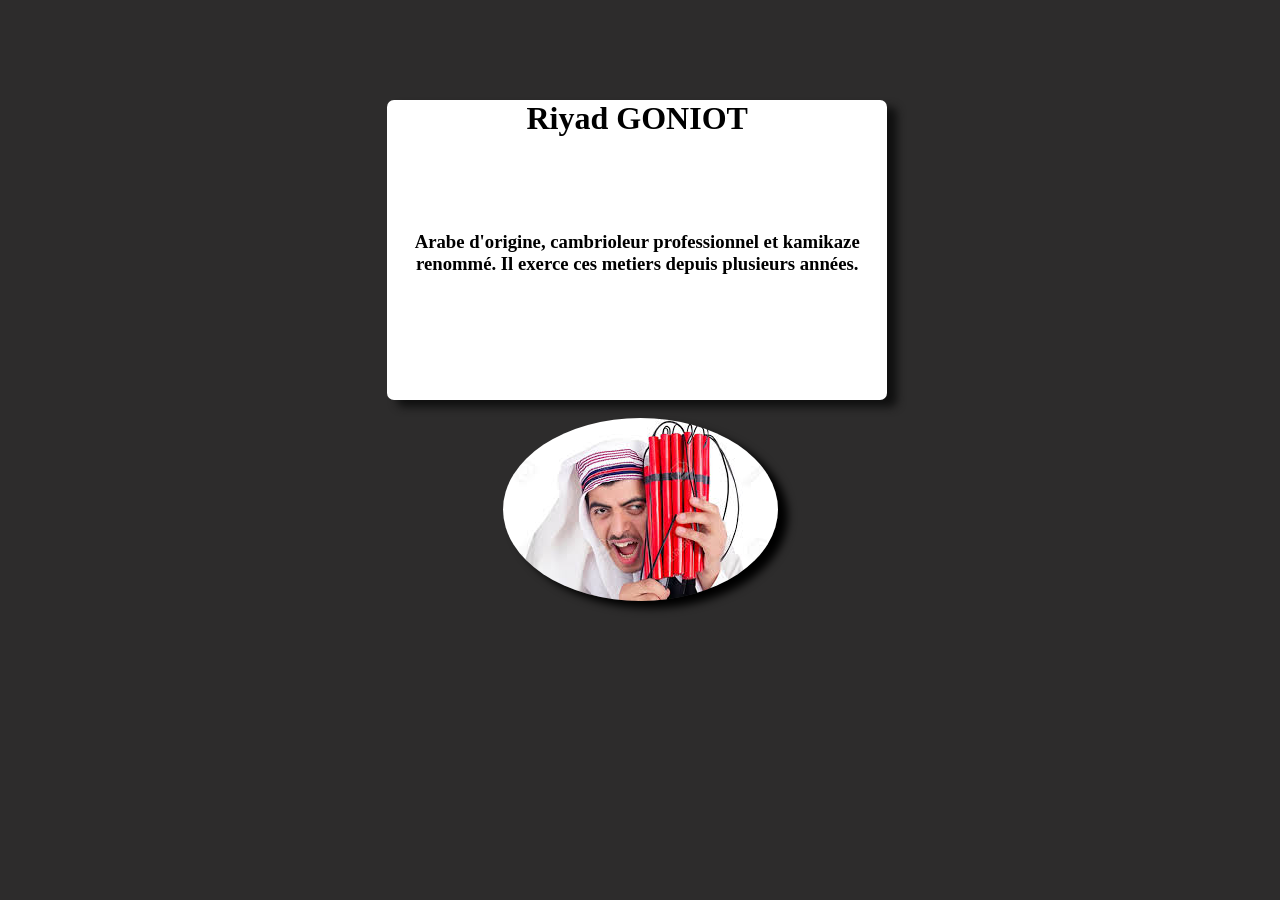
<file: index.html>
<!DOCTYPE html>
<html lang="en">
<head>
    <meta charset="UTF-8">
    <meta name="viewport" content="width=device-width, initial-scale=1.0">
    <title>Riyad</title>
    <link rel="stylesheet" href="style.css">
    <link rel="preconnect" href="https://fonts.googleapis.com">
<link rel="preconnect" href="https://fonts.gstatic.com" crossorigin>
<link href="https://fonts.googleapis.com/css2?family=Protest+Guerrilla&display=swap" rel="stylesheet">
</head>
<body>
    <div class="container">
        <div class="div">
            <center>
                <h1>Riyad GONIOT</h1>
                <br><br><br>
                <h3>Arabe d'origine, cambrioleur professionnel et kamikaze renommé. Il exerce ces metiers depuis plusieurs années.</h3>    
            </center>
        </div>
    </div>
    <br>
    <div class="container-img">
        <center>
            <img src="[data-uri]" alt="">
        </center>
    </div>
</body>
</html>
</file>
<file: style.css>
body{
    background-color: rgb(45, 44, 44);
}
.container{
    margin-top: 100px;
    margin-left: 30%;
    background-color: white;
    width: 500px;
    height: 300px;
    border-radius: 7px;
    box-shadow: rgb(16, 16, 16) 10px 7px 9px;
    transition: 0.5s;
}

.container:hover{
    transform: scale(1.05);
    transition: 0.5s;
    background-color: rgb(45, 44, 44);
    color: white;
}

img{
    border-radius: 60%;
    box-shadow: black 10px 7px 9px;
    transition: 1s;
}
img:hover{
    transform: scale(1.05);
    transition: 0.5s;
}
</file>
